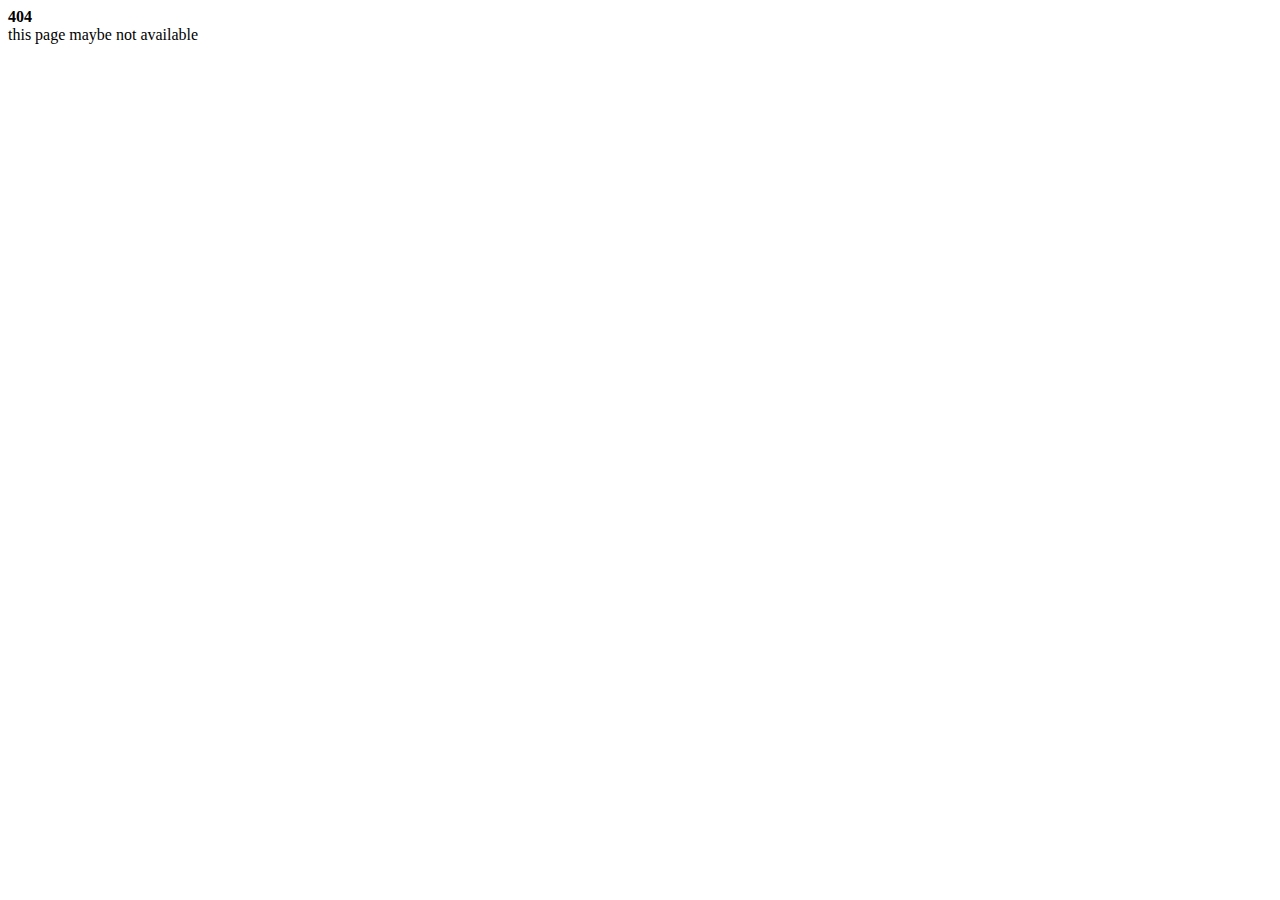
<file: signup.html>
<!DOCTYPE html>
<html>

<head>
  <meta charset="UTF-8">
  <meta name="viewport" content="width=device-width, initial-scale=1">
  <title></title>
</head>

<body>
  <span><b>404</b> <br>this page maybe not available
</span>
</body>

</html>
</file>
